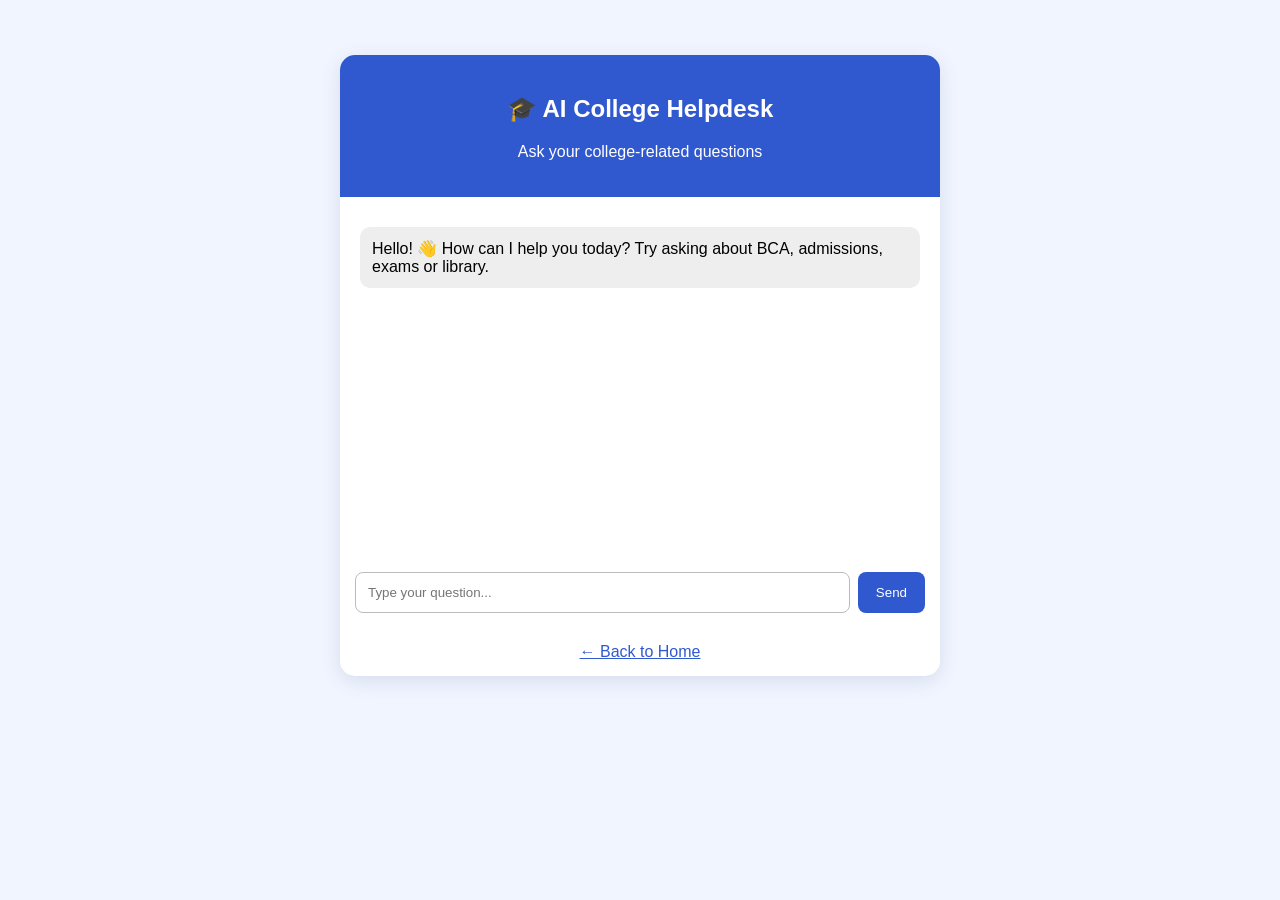
<file: AI_College_Helpdesk/templates/chatbot.html>
<!DOCTYPE html>
<html lang="en">
<head>
    <meta charset="UTF-8">
    <meta name="viewport" content="width=device-width, initial-scale=1.0">
    <title>College Chatbot</title>

    <style>
        body {
            font-family: Arial, sans-serif;
            background: #f1f5ff;
            margin: 0;
            padding: 25px;
        }

        .chat-container {
            max-width: 600px;
            margin: 30px auto;
            background: white;
            border-radius: 15px;
            overflow: hidden;
            box-shadow: 0 5px 20px #d5dced;
        }

        .chat-header {
            background: #3159cf;
            color: white;
            text-align: center;
            padding: 20px;
        }

        #chat-box {
            height: 320px;
            overflow-y: auto;
            padding: 20px;
        }

        .message {
            padding: 12px;
            border-radius: 10px;
            margin: 10px 0;
            overflow-wrap: anywhere;
        }

        .user {
            background: #e0e9ff;
            text-align: right;
        }

        .bot {
            background: #eeeeee;
            text-align: left;
        }

        .input-area {
            display: flex;
            gap: 8px;
            padding: 15px;
        }

        #question {
            flex: 1;
            min-width: 0;
            padding: 12px;
            border: 1px solid #bbbbbb;
            border-radius: 8px;
        }

        button {
            background: #3159cf;
            color: white;
            border: none;
            padding: 12px 18px;
            border-radius: 8px;
            cursor: pointer;
        }

        button:hover {
            background: #203fa0;
        }

        .back-link {
            display: block;
            text-align: center;
            padding: 15px;
            color: #3159cf;
        }
    </style>
</head>

<body>
    <div class="chat-container">
        <div class="chat-header">
            <h2>🎓 AI College Helpdesk</h2>
            <p>Ask your college-related questions</p>
        </div>

        <div id="chat-box" aria-live="polite">
            <div class="message bot">
                Hello! 👋 How can I help you today?
                Try asking about BCA, admissions, exams or library.
            </div>
        </div>

        <form class="input-area" id="chat-form">
            <input
                type="text"
                id="question"
                placeholder="Type your question..."
                aria-label="Your question"
                required
            >
            <button type="submit" id="send-btn">Send</button>
        </form>

        <a class="back-link" href="/">← Back to Home</a>
    </div>

    <script>
        const form = document.getElementById("chat-form");
        const input = document.getElementById("question");
        const chatBox = document.getElementById("chat-box");
        const sendButton = document.getElementById("send-btn");

        function addMessage(text, type) {
            const message = document.createElement("div");
            message.className = "message " + type;
            message.textContent = text;
            chatBox.appendChild(message);
            chatBox.scrollTop = chatBox.scrollHeight;
        }

        form.addEventListener("submit", async function(event) {
            event.preventDefault();

            const question = input.value.trim();
            if (!question) return;

            addMessage("You: " + question, "user");
            input.value = "";
            sendButton.disabled = true;

            try {
                const response = await fetch("/ask", {
                    method: "POST",
                    headers: {
                        "Content-Type": "application/json"
                    },
                    body: JSON.stringify({ question: question })
                });

                const data = await response.json();

                if (!response.ok) {
                    throw new Error(data.answer || "Request failed");
                }

                addMessage("Bot: " + data.answer, "bot");
            } catch (error) {
                addMessage(
                    "Sorry, something went wrong. Please try again.",
                    "bot"
                );
            } finally {
                sendButton.disabled = false;
                input.focus();
            }
        });
    </script>
</body>
</html>
</file>
